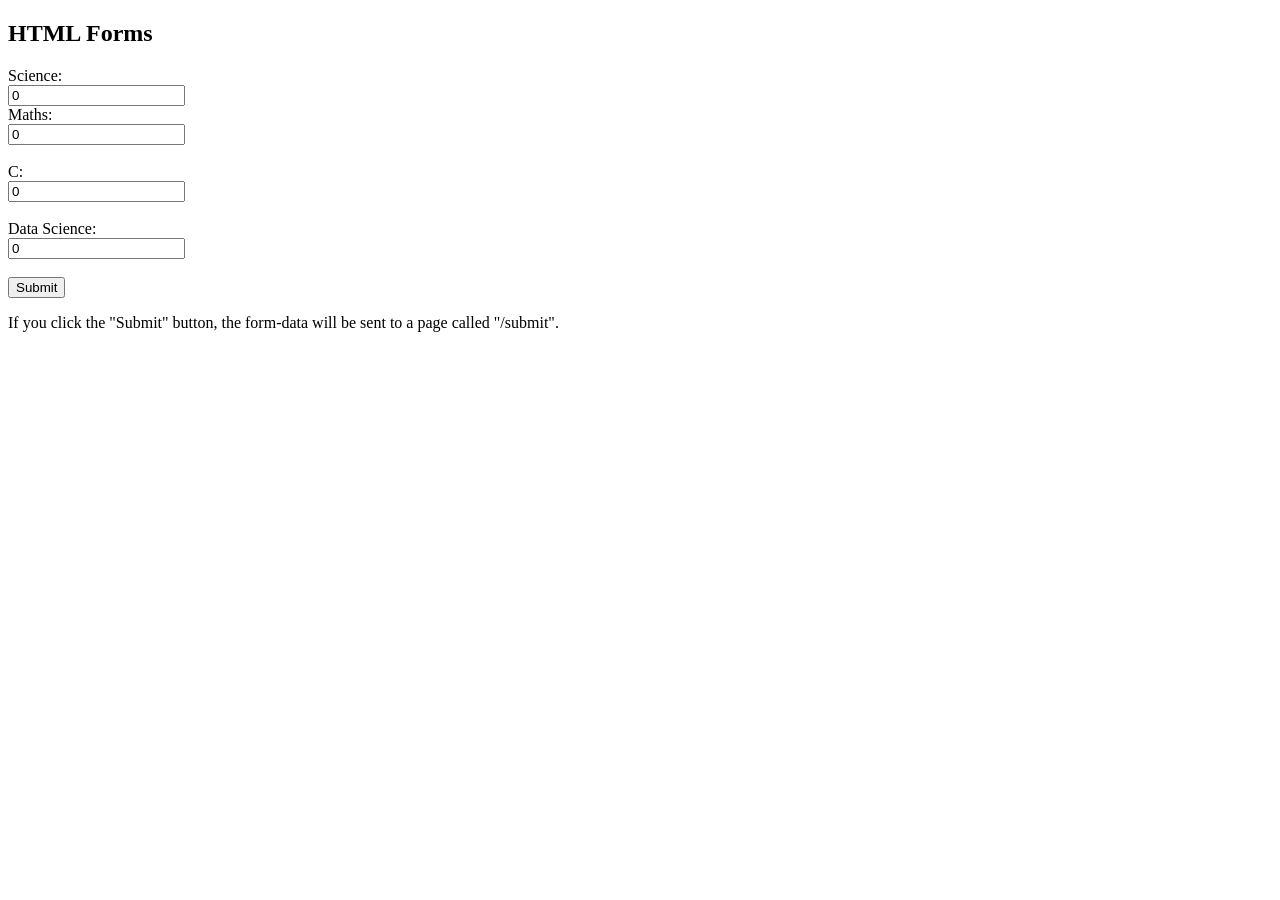
<file: templates/index.html>
<!DOCTYPE html>
<html>
<body>

<h2>HTML Forms</h2>

<form action="/submit" method='post'>
  <label for="Science">Science:</label><br>
  <input type="text" id="science" name="science" value="0"><br>
  <label for="Maths">Maths:</label><br>
  <input type="text" id="maths" name="maths" value="0"><br><br>
  <label for="C ">C:</label><br>
  <input type="text" id="c" name="c" value="0"><br><br>
  <label for="datascience">Data Science:</label><br>
  <input type="text" id="datascience" name="datascience" value="0"><br><br>
  <input type="submit" value="Submit">
</form> 

<p>If you click the "Submit" button, the form-data will be sent to a page called "/submit".</p>

</body>
</html>
</file>
